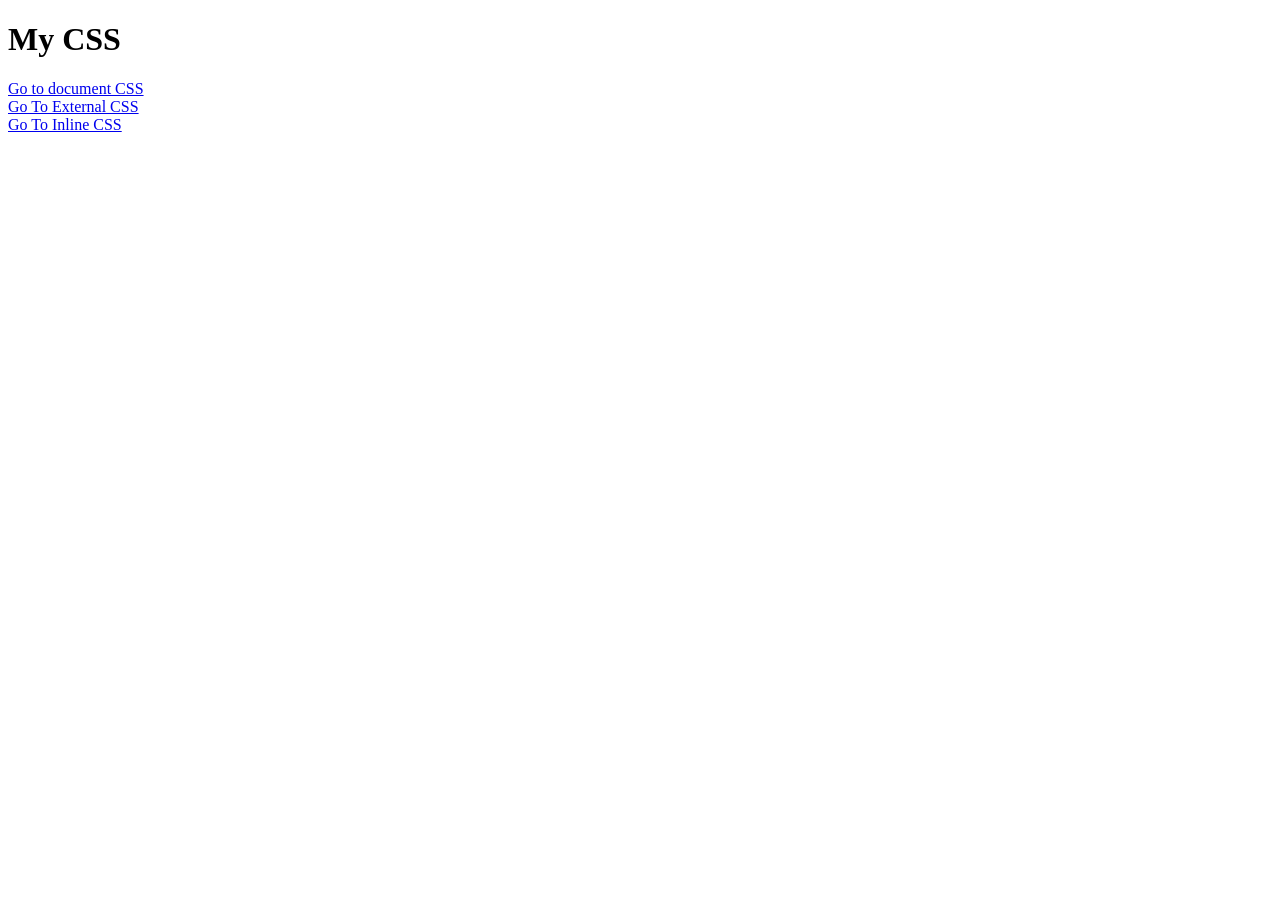
<file: index.html>
<!DOCTYPE html>
<html>

<head>
    <title>CSS</title>
</head>

<body>
    <h1>My CSS</h1>
    <a href="document.html">Go to document CSS</a><br>
    <a href="external.html">Go To External CSS</a><br>
    <a href="inline.html">Go To Inline CSS</a><br>
</body>

</html>
</file>
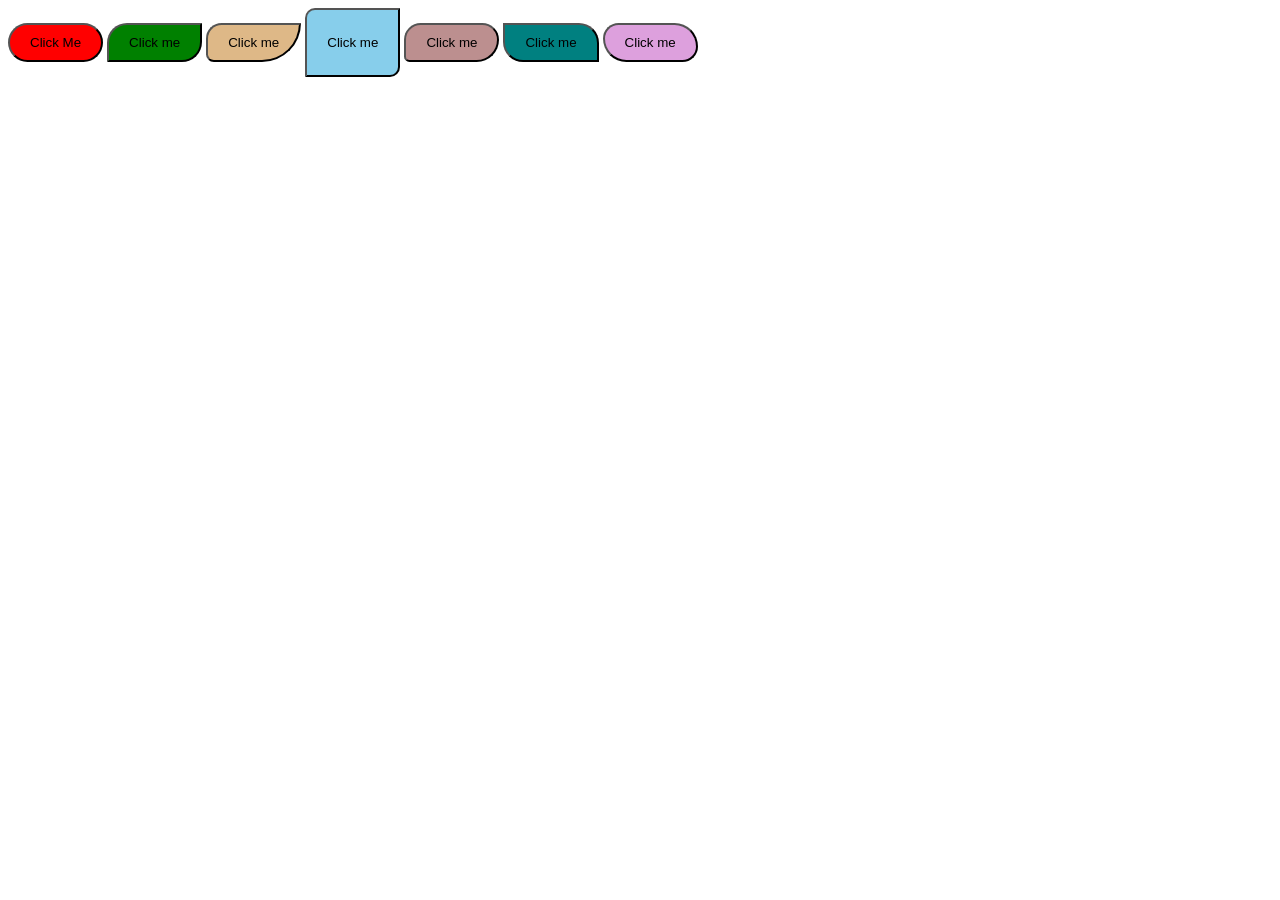
<file: button.html>
<!DOCTYPE html>
<html>
<head>
    <title>CSS</title>
<style>
    .btn-1{
        background-color: red;rgb(203,54,76)
        border: none;
        padding: 10px 20px;
        border-radius: 50px;
        cursor:pointer;
    }
    .btn-2{
        background-color: green;rgb(234,678,24)
        border: none;
        padding: 10px 20px;
        border-radius: 20px 0px 20px 0px;
    }
    .btn-3{
        background-color: burlywood;rgb(234,678,24)
        border: none;
        padding: 10px 20px;
        border-radius: 20px 0px 50px 10px;
        cursor:pointer;
    }
    .btn-4{
        background-color: skyblue;rgb(234,678,24)
        border: none;
        padding: 25px 20px;
        border-radius: 10px 0px 10px 0px;
        cursor:pointer;
    }
.btn-5{
        background-color: rosybrown;rgb(234,678,24)
        border: none;
        padding: 10px 20px;
        border-radius: 30px 30px 40px 10px;
        cursor:pointer;
    }
    .btn-6{
        background-color: teal;rgb(234,678,24)
        border: none;
        padding: 10px 20px;
        border-radius: 0px 20px 0px 20px;
        cursor:pointer;
    }
    .btn-7{
        background-color: plum;rgb(234,678,24)
        border: none;
        padding: 10px 20px;
        border-radius: 20px 30px 20px 30px;
        cursor:pointer;
    }
</style>
</head>
<body>
<button class="btn-1">Click Me</button>
<button class="btn-2">Click me</button>
<button class="btn-3">Click me</button>
<button class="btn-4">Click me</button>
<button class="btn-5">Click me</button>
<button class="btn-6">Click me</button>
<button class="btn-7">Click me</button>
</body>
</html>
</file>
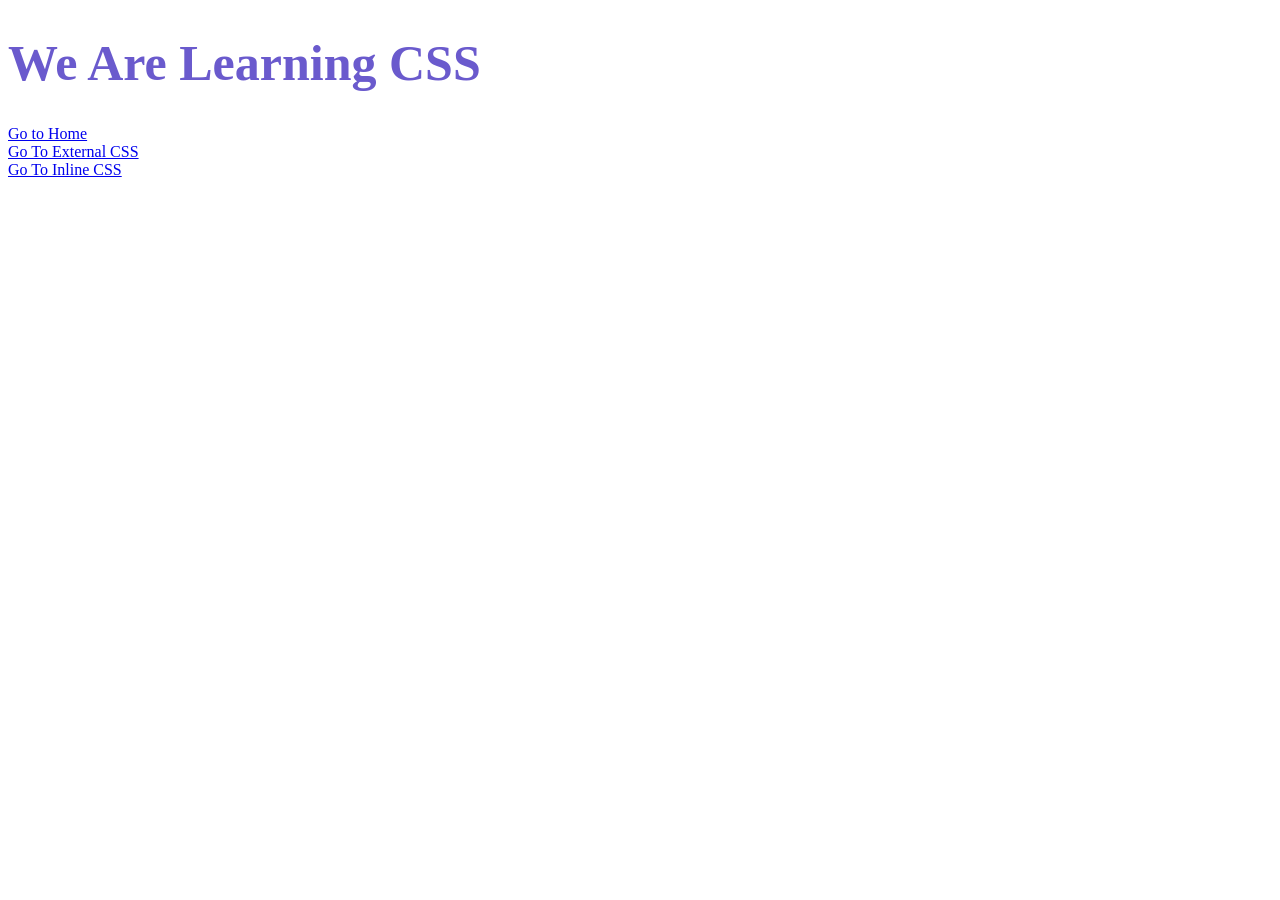
<file: document.html>
<!DOCTYPE html>
<html>

<head>
    <title>Document CSS</title>
    <style>
        h1 {
            color: slateblue;
            font-size: 50px;
        }
    </style>
</head>

<body>
    <h1>We Are Learning CSS</h1>
    <a href="index.html">Go to Home</a><br>
    <a href="external.html">Go To External CSS</a><br>
    <a href="inline.html">Go To Inline CSS</a><br>
</body>

</html>
</file>
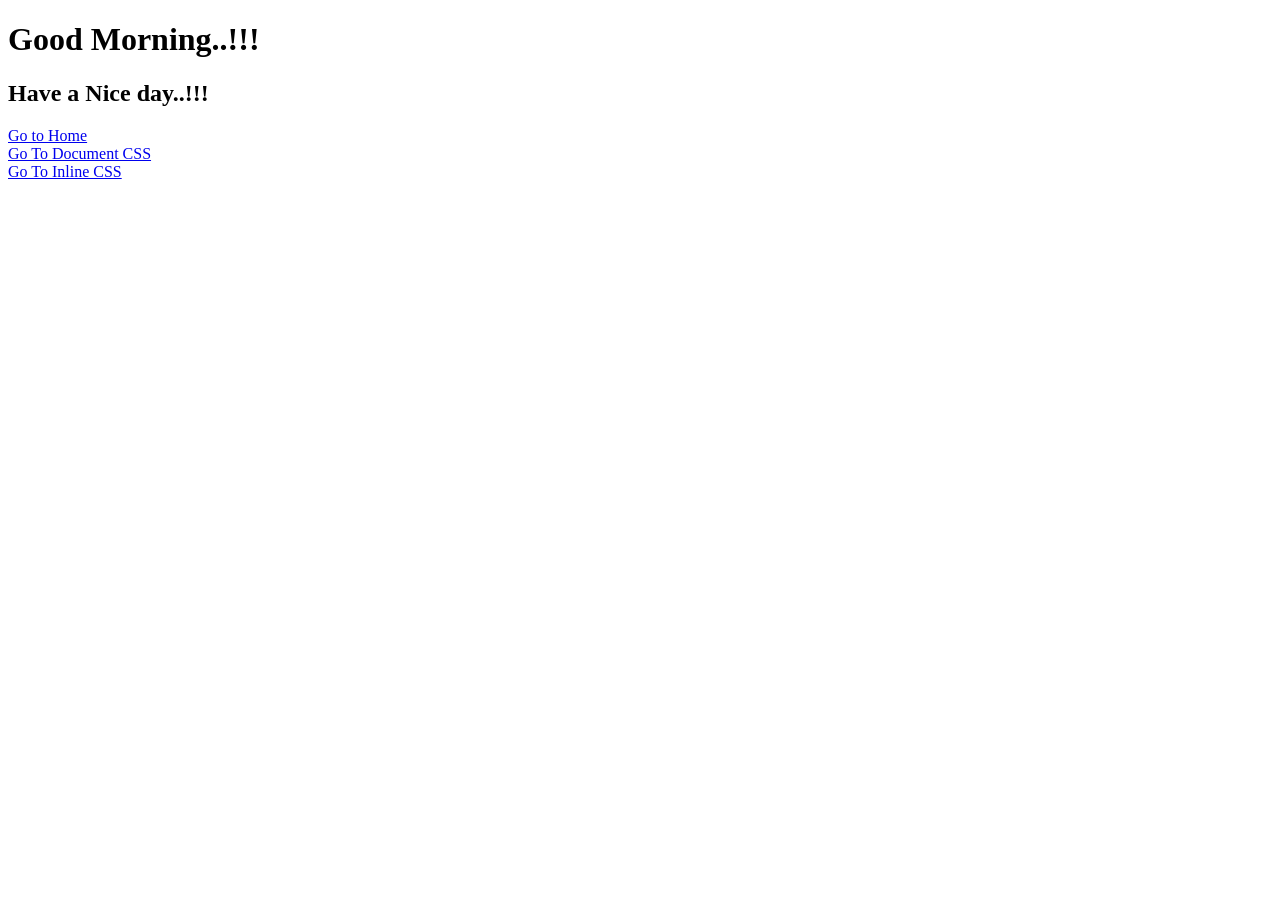
<file: external.html>
<!DOCTYPE html>
<html>

<head>
    <title>External CSS</title>
    <link rel="stylesheet" href="./style.css">
</head>

<body>
    <h1>Good Morning..!!!</h1>
    <h2>Have a Nice day..!!!</h2>
    <a href="index.html">Go to Home</a><br>
    <a href="document.html">Go To Document CSS</a><br>
    <a href="inline.html">Go To Inline CSS</a><br>
</body>

</html>
</file>
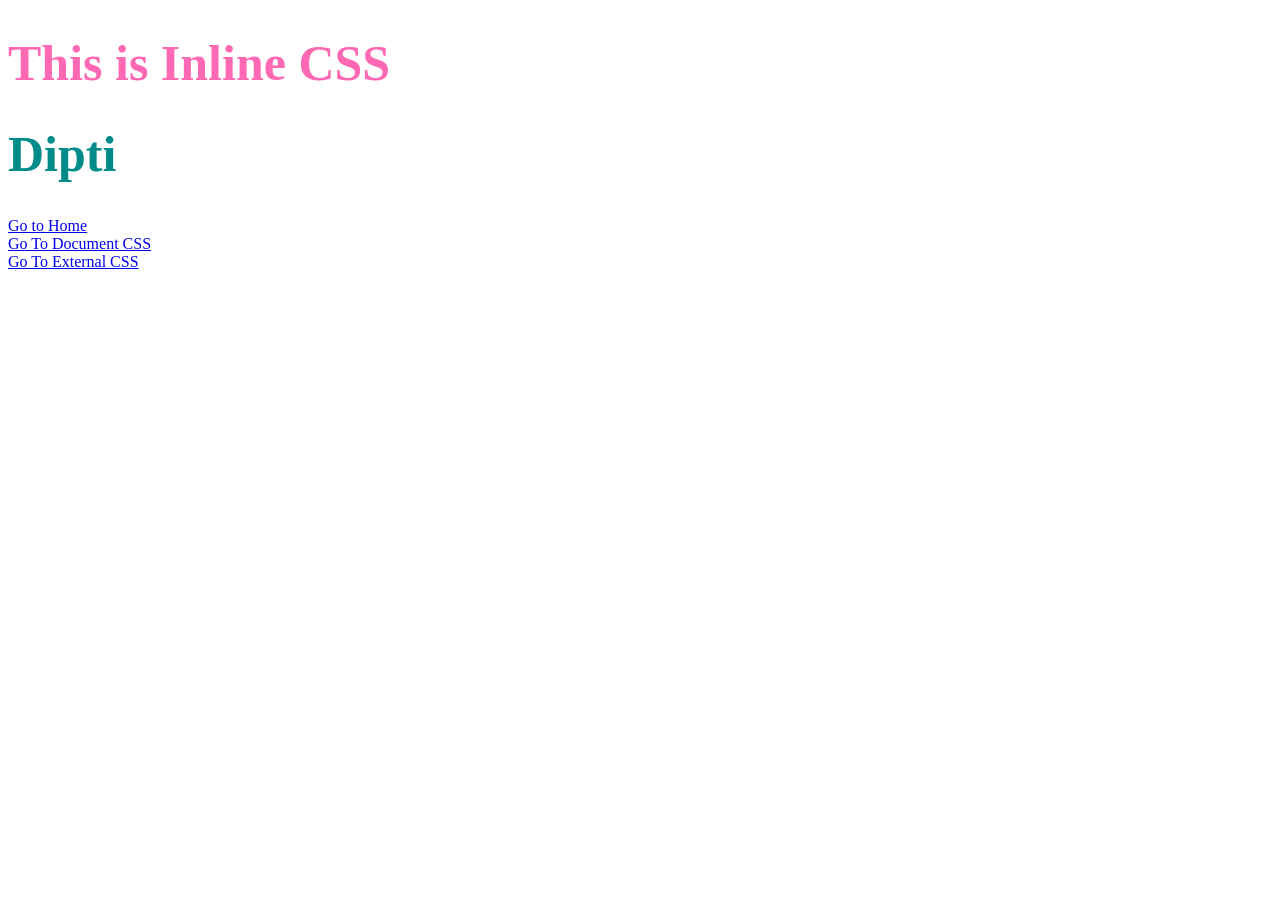
<file: inline.html>
<!DOCTYPE html>
<html>

<head>
    <title>Inline CSS</title>
    <link rel="idex.html" href="index.html">
</head>

<body>
    <h1 style="color:hotpink; font-size:50px">This is Inline CSS</h1>
    <h1 style="color:darkcyan; font-size:50px">Dipti</h1>
    <a href="index.html">Go to Home</a><br>
    <a href="document.html">Go To Document CSS</a><br>
    <a href="external.html">Go To External CSS</a><br>
</body>

</html>
</file>
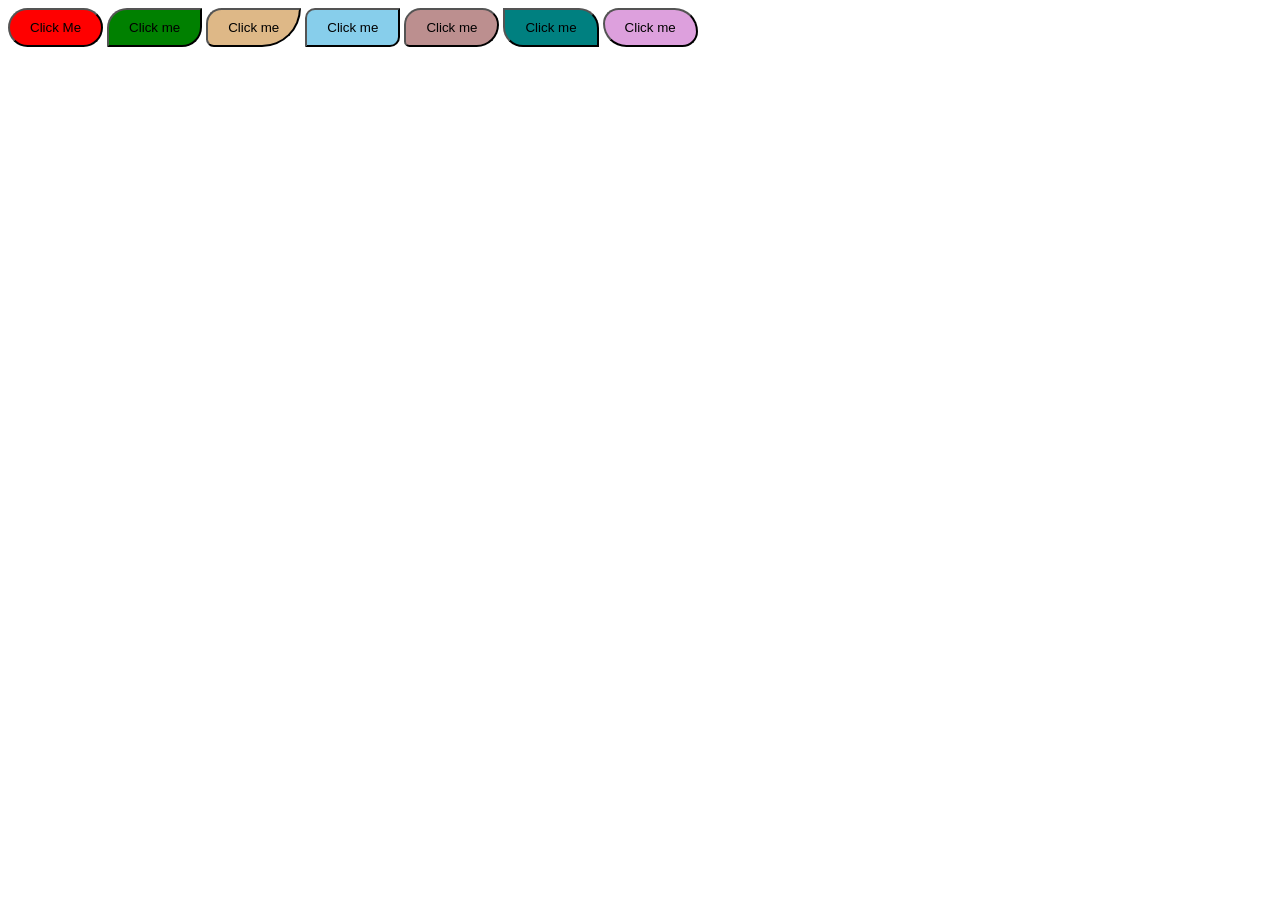
<file: xyz/button.html>
<!DOCTYPE html>
<html>
<head>
    <title>CSS</title>
<style>
    .btn-1{
        background-color: red;rgb(203,54,76)
        border: none;
        padding: 10px 20px;
        border-radius: 50px;
        cursor:pointer;
    }
    .btn-2{
        background-color: green;rgb(234,678,24)
        border: none;
        padding: 10px 20px;
        border-radius: 20px 0px 20px 0px;
    }
    .btn-3{
        background-color: burlywood;rgb(234,678,24)
        border: none;
        padding: 10px 20px;
        border-radius: 20px 0px 50px 10px;
        cursor:pointer;
    }
    .btn-4{
        background-color: skyblue;rgb(234,678,24)
        border: none;
        padding: 10px 20px;
        border-radius: 10px 0px 10px 0px;
        cursor:pointer;
    }
.btn-5{
        background-color: rosybrown;rgb(234,678,24)
        border: none;
        padding: 10px 20px;
        border-radius: 30px 30px 40px 10px;
        cursor:pointer;
    }
    .btn-6{
        background-color: teal;rgb(234,678,24)
        border: none;
        padding: 10px 20px;
        border-radius: 0px 20px 0px 20px;
        cursor:pointer;
    }
    .btn-7{
        background-color: plum;rgb(234,678,24)
        border: none;
        padding: 10px 20px;
        border-radius: 20px 30px 20px 30px;
        cursor:pointer;
    }
</style>
</head>
<body>
<button class="btn-1">Click Me</button>
<button class="btn-2">Click me</button>
<button class="btn-3">Click me</button>
<button class="btn-4">Click me</button>
<button class="btn-5">Click me</button>
<button class="btn-6">Click me</button>
<button class="btn-7">Click me</button>
</body>
</html>
</file>
<file: style.css>
<!DOCTYPE html>
<html>

<head>
    <title>Style CSS</title>
    <link rel="stylesheet" href="./style.css">
</head>

<body>
    <h1>Good Morning..!!!</h1>
    <h2>Have a Nice day..!!!</h2>
    <a href="index.html">Go to Home</a><br>
    <a href="document.html">Go To Document CSS</a><br>
    <a href="inline.html">Go To Inline CSS</a><br>
</body>

</html>
</file>
